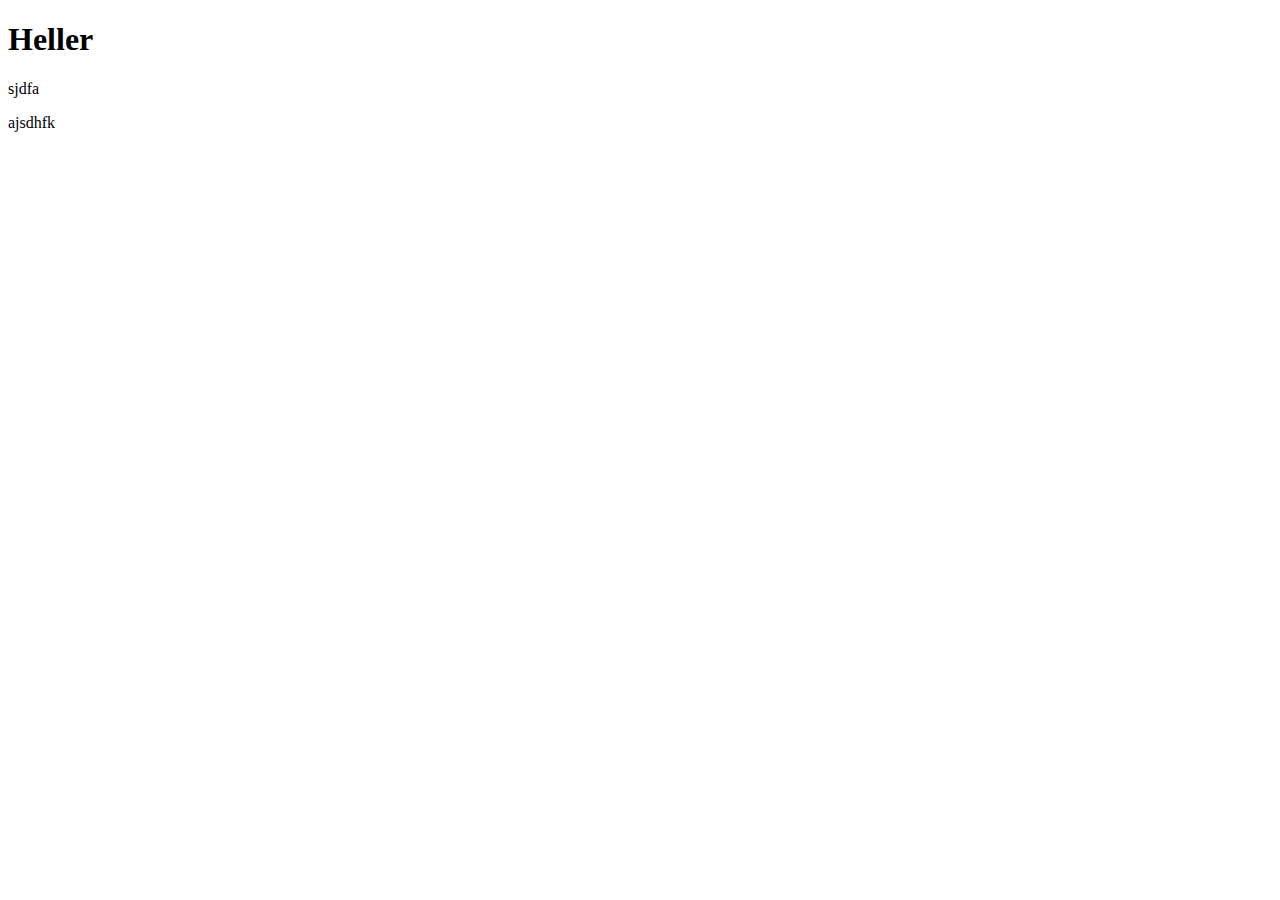
<file: practice.html>
<!DOCTYPE html>
<html lang="en">
  <head>
    <meta charset="UTF-8" />
    <meta name="viewport" content="width=device-width, initial-scale=1.0" />
    <meta http-equiv="X-UA-Compatible" content="ie=edge" />
    <title>Practice</title>
  </head>
  <body>
    <h1>Heller</h1>
    <p>sjdfa</p>
    <div>ajsdhfk</div>
  </body>
</html>
</file>
